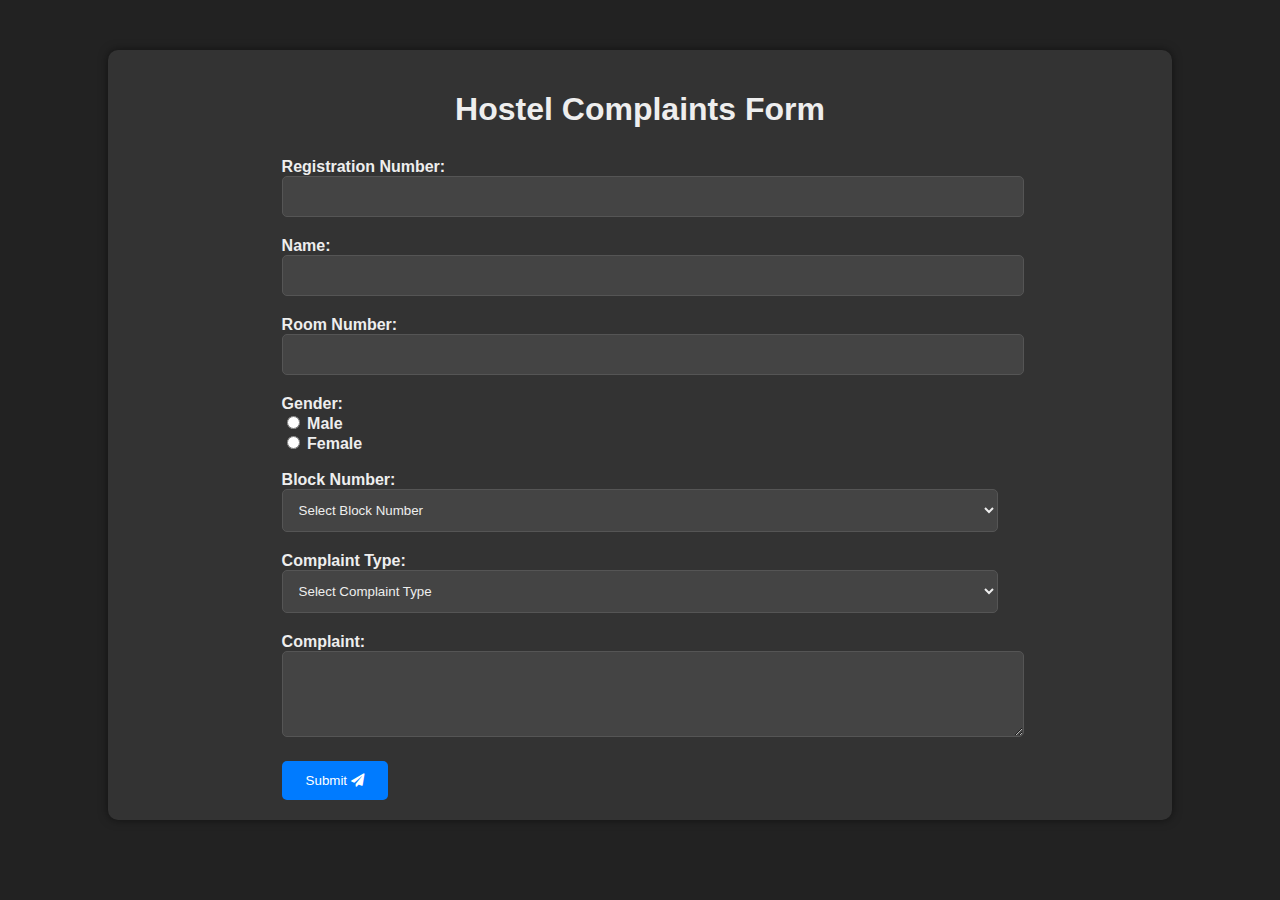
<file: First/index.html>
<!DOCTYPE html>
<html lang="en">
<head>
<meta charset="UTF-8">
<meta name="viewport" content="width=device-width, initial-scale=1.0">
<title>Hostel Complaints Page</title>
<link rel="stylesheet" href="https://cdnjs.cloudflare.com/ajax/libs/font-awesome/5.15.4/css/all.min.css">
<style>
body {
    font-family: Arial, sans-serif;
    margin: 0;
    padding: 0;
    background-color: #222;
    color: #eee;
}

.container {
    width: 80%;
    margin: 50px auto;
    background-color: #333;
    padding: 20px;
    border-radius: 10px;
    box-shadow: 0 0 10px rgba(0, 0, 0, 0.5);
}

h1 {
    text-align: center;
    margin-bottom: 30px;
}

#complaintForm {
    width: 70%;
    margin: 0 auto;
}

form {
    margin-top: 20px;
}

label {
    font-weight: bold;
}

input[type="text"],
select,
textarea {
    width: 100%;
    padding: 12px;
    margin-bottom: 20px;
    border: 1px solid #555;
    border-radius: 5px;
    transition: border-color 0.3s ease;
    background-color: #444;
    color: #eee;
}

input[type="text"]:focus,
select:focus,
textarea:focus {
    border-color: #007bff;
}

button {
    padding: 12px 24px;
    background-color: #007bff;
    color: white;
    border: none;
    border-radius: 5px;
    cursor: pointer;
    transition: background-color 0.3s ease;
}

button:hover {
    background-color: #0056b3;
}

/* Custom select styles */
.custom-select {
    position: relative;
    width: 100%;
    margin-bottom: 20px;
}

.custom-select select {
    display: none;
}

.select-selected {
    background-color: #007bff;
    color: white;
    padding: 12px;
    border-radius: 5px;
    cursor: pointer;
}

.select-selected:hover {
    background-color: #0056b3;
}

.select-items {
    position: absolute;
    background-color: #fff;
    border: 1px solid #ccc;
    border-radius: 5px;
    max-height: 200px;
    overflow-y: auto;
    z-index: 99;
}

.select-items div {
    padding: 12px;
    cursor: pointer;
    transition: background-color 0.3s ease;
}

.select-items div:hover {
    background-color: #f1f1f1;
}

/* Add animation */
.fade-in {
    animation: fadeIn 0.5s ease forwards;
}

@keyframes fadeIn {
    from {
        opacity: 0;
    }
    to {
        opacity: 1;
    }
}
</style>
</head>
<body>
<div class="container fade-in">
    <h1>Hostel Complaints Form</h1>
    <div id="complaintForm">
        <form id="submitForm">
            <label for="registrationNumber">Registration Number:</label>
            <input type="text" id="registrationNumber" name="registrationNumber" pattern="[0-9]{2}[A-Z]{3}[0-9]{5}" title="Format: 21BAI10***" required><br>
            <label for="name">Name:</label>
            <input type="text" id="name" name="name" required><br>
            <label for="roomNumber">Room Number:</label>
            <input type="text" id="roomNumber" name="roomNumber" required><br>
            <label>Gender:</label><br>
            <input type="radio" id="male" name="gender" value="male">
            <label for="male">Male</label><br>
            <input type="radio" id="female" name="gender" value="female">
            <label for="female">Female</label><br><br>
            <label for="blockNumber">Block Number:</label>
            <select id="blockNumber" name="blockNumber" required>
                <option value="" disabled selected>Select Block Number</option>
                <option value="1">Block 1</option>
                <option value="2">Block 2</option>
                <option value="3">Block 3</option>
                <option value="4">Block 4</option>
                <option value="5">Block 5</option>
                <option value="6">Block 6</option>
            </select><br>
            <label for="issueType">Complaint Type:</label>
            <select id="issueType" name="issueType" required>
                <option value="" disabled selected>Select Complaint Type</option>
                <option value="electrician">Electrician</option>
                <option value="plumber">Plumber</option>
                <option value="wifi">WiFi Issues</option>
                <option value="carpenter">Carpenter</option>
                <option value="cleaning">Cleaning</option>
                <option value="security">Security Guards</option>
            </select><br>
            <label for="complaint">Complaint:</label>
            <textarea id="complaint" name="complaint" rows="4" required></textarea><br>
            <button type="submit">Submit <i class="fas fa-paper-plane"></i></button>
        </form>
    </div>
</div>
</body>
</html>
</file>
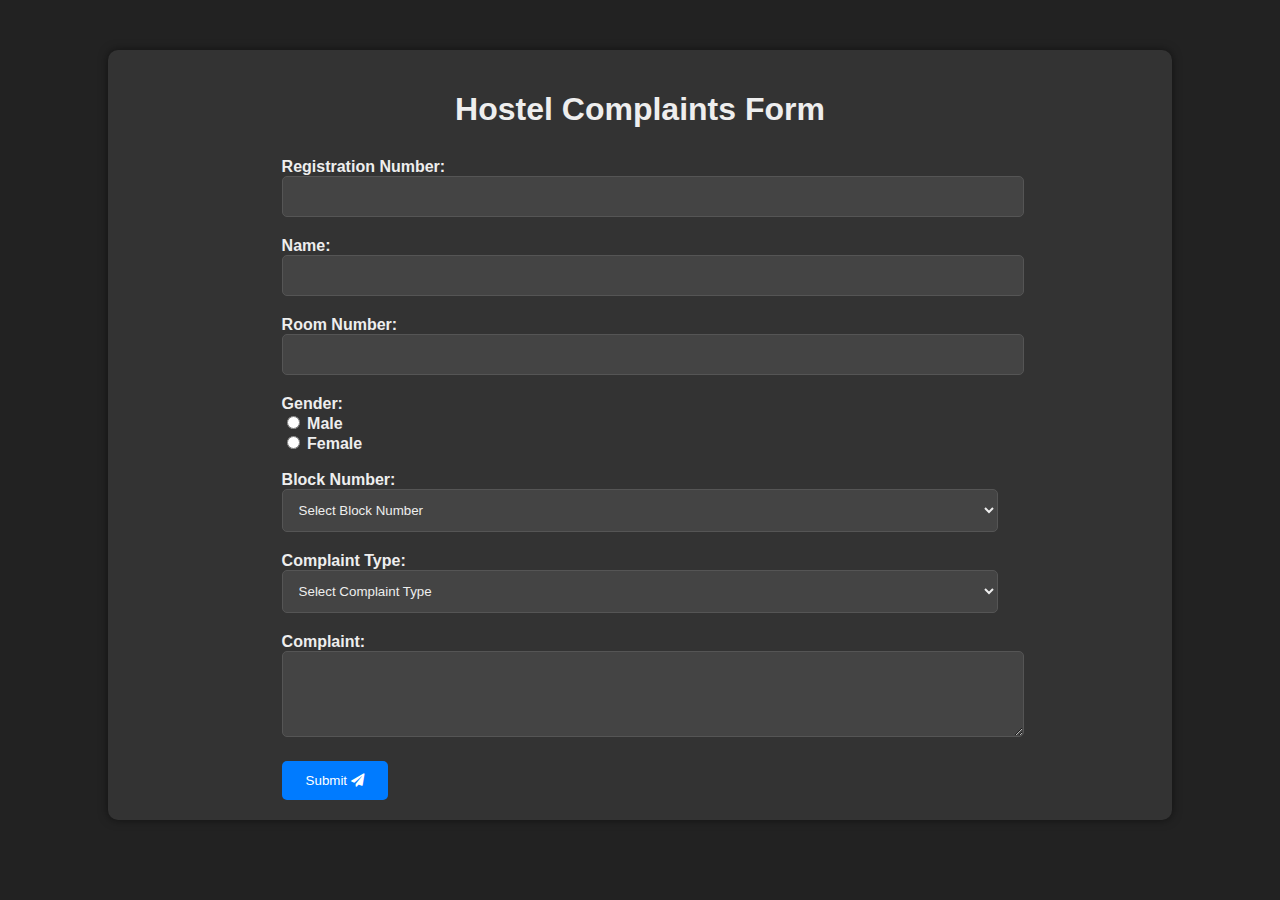
<file: First/Complaint.html>
<!DOCTYPE html>
<html lang="en">
<head>
<meta charset="UTF-8">
<meta name="viewport" content="width=device-width, initial-scale=1.0">
<title>Hostel Complaints Page</title>
<link rel="stylesheet" href="https://cdnjs.cloudflare.com/ajax/libs/font-awesome/5.15.4/css/all.min.css">
<style>
body {
    font-family: Arial, sans-serif;
    margin: 0;
    padding: 0;
    background-color: #222;
    color: #eee;
}

.container {
    width: 80%;
    margin: 50px auto;
    background-color: #333;
    padding: 20px;
    border-radius: 10px;
    box-shadow: 0 0 10px rgba(0, 0, 0, 0.5);
}

h1 {
    text-align: center;
    margin-bottom: 30px;
}

#complaintForm {
    width: 70%;
    margin: 0 auto;
}

form {
    margin-top: 20px;
}

label {
    font-weight: bold;
}

input[type="text"],
select,
textarea {
    width: 100%;
    padding: 12px;
    margin-bottom: 20px;
    border: 1px solid #555;
    border-radius: 5px;
    transition: border-color 0.3s ease;
    background-color: #444;
    color: #eee;
}

input[type="text"]:focus,
select:focus,
textarea:focus {
    border-color: #007bff;
}

button {
    padding: 12px 24px;
    background-color: #007bff;
    color: white;
    border: none;
    border-radius: 5px;
    cursor: pointer;
    transition: background-color 0.3s ease;
}

button:hover {
    background-color: #0056b3;
}

/* Custom select styles */
.custom-select {
    position: relative;
    width: 100%;
    margin-bottom: 20px;
}

.custom-select select {
    display: none;
}

.select-selected {
    background-color: #007bff;
    color: white;
    padding: 12px;
    border-radius: 5px;
    cursor: pointer;
}

.select-selected:hover {
    background-color: #0056b3;
}

.select-items {
    position: absolute;
    background-color: #fff;
    border: 1px solid #ccc;
    border-radius: 5px;
    max-height: 200px;
    overflow-y: auto;
    z-index: 99;
}

.select-items div {
    padding: 12px;
    cursor: pointer;
    transition: background-color 0.3s ease;
}

.select-items div:hover {
    background-color: #f1f1f1;
}

/* Add animation */
.fade-in {
    animation: fadeIn 0.5s ease forwards;
}

@keyframes fadeIn {
    from {
        opacity: 0;
    }
    to {
        opacity: 1;
    }
}
</style>
</head>
<body>
<div class="container fade-in">
    <h1>Hostel Complaints Form</h1>
    <div id="complaintForm">
        <form id="submitForm" action="process.php" method="post">
            <label for="registrationNumber">Registration Number:</label>
            <input type="text" id="registrationNumber" name="registrationNumber" pattern="[0-9]{2}[A-Z]{3}[0-9]{5}" title="Format: 21BAI10***" required><br>
            <label for="name">Name:</label>
            <input type="text" id="name" name="name" required><br>
            <label for="roomNumber">Room Number:</label>
            <input type="text" id="roomNumber" name="roomNumber" required><br>
            <label>Gender:</label><br>
            <input type="radio" id="male" name="gender" value="male">
            <label for="male">Male</label><br>
            <input type="radio" id="female" name="gender" value="female">
            <label for="female">Female</label><br><br>
            <label for="blockNumber">Block Number:</label>
            <select id="blockNumber" name="blockNumber" required>
                <option value="" disabled selected>Select Block Number</option>
                <option value="1">Block 1 Boys</option>
                <option value="2">Block 2 Boys</option>
                <option value="3">Block 3 Boys</option>
                <option value="4">Block 4 Boys</option>
                <option value="5">Block 5 Boys</option>
                <option value="6">Block 6 Boys</option>
                <option value="7">Block 1 Girls</option>
                <option value="8">Block 2 Girls</option>
            </select><br>
            <label for="issueType">Complaint Type:</label>
            <select id="issueType" name="issueType" required>
                <option value="" disabled selected>Select Complaint Type</option>
                <option value="electrician">Electrician</option>
                <option value="plumber">Plumber</option>
                <option value="wifi">WiFi Issues</option>
                <option value="carpenter">Carpenter</option>
                <option value="cleaning">Cleaning</option>
                <option value="security">Security Guards</option>
            </select><br>
            <label for="complaint">Complaint:</label>
            <textarea id="complaint" name="complaint" rows="4" required></textarea><br>
            <button type="submit">Submit <i class="fas fa-paper-plane"></i></button>
        </form>
    </div>
</div>
</body>
</html>
</file>
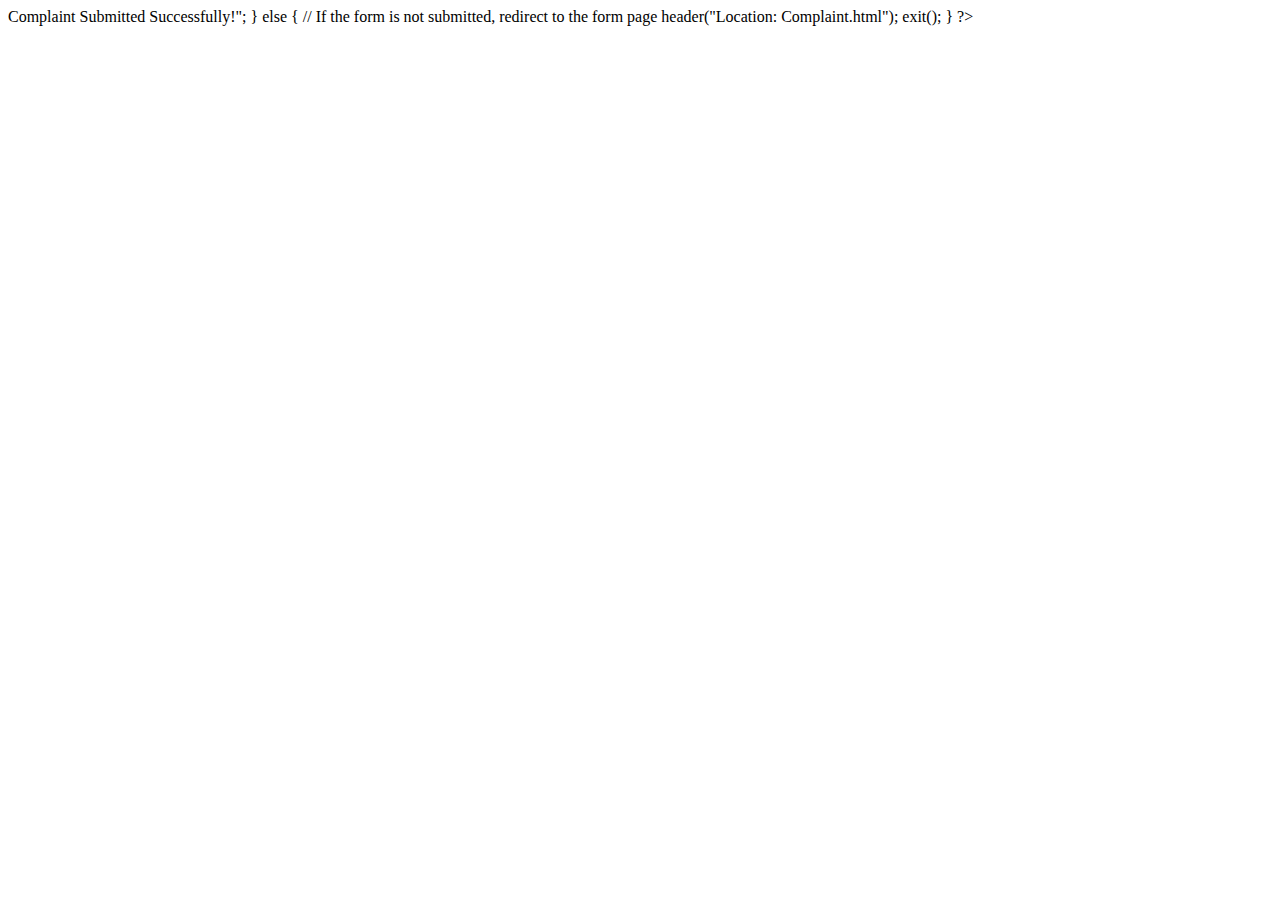
<file: First/test.html>
<!DOCTYPE html>
<html lang="en">
<head>
  <!-- head content here -->
</head>
<body>
  <?php
  // Check if the form is submitted
  if ($_SERVER["REQUEST_METHOD"] == "POST") {
      // Retrieve form data
      $registrationNumber = $_POST["registrationNumber"];
      $name = $_POST["name"];
      $roomNumber = $_POST["roomNumber"];
      $gender = isset($_POST["gender"]) ? $_POST["gender"] : "";
      $blockNumber = $_POST["blockNumber"];
      $issueType = $_POST["issueType"];
      $complaint = $_POST["complaint"];

      // Format the data
      $formData = "Registration Number: $registrationNumber\n";
      $formData .= "Name: $name\n";
      $formData .= "Room Number: $roomNumber\n";
      $formData .= "Gender: $gender\n";
      $formData .= "Block Number: $blockNumber\n";
      $formData .= "Complaint Type: $issueType\n";
      $formData .= "Complaint: $complaint\n\n";

      // Define the file path
      $filePath = "form_responses.txt";

      // Open the file in append mode
      $file = fopen($filePath, "a");

      // Write the form data to the file
      fwrite($file, $formData);

      // Close the file
      fclose($file);

      // Display a success message
      echo "<h2>Complaint Submitted Successfully!</h2>";
  } else {
      // If the form is not submitted, redirect to the form page
      header("Location: Complaint.html");
      exit();
  }
  ?>
  <!-- rest of the HTML code here -->
</body>
</html>
</file>
